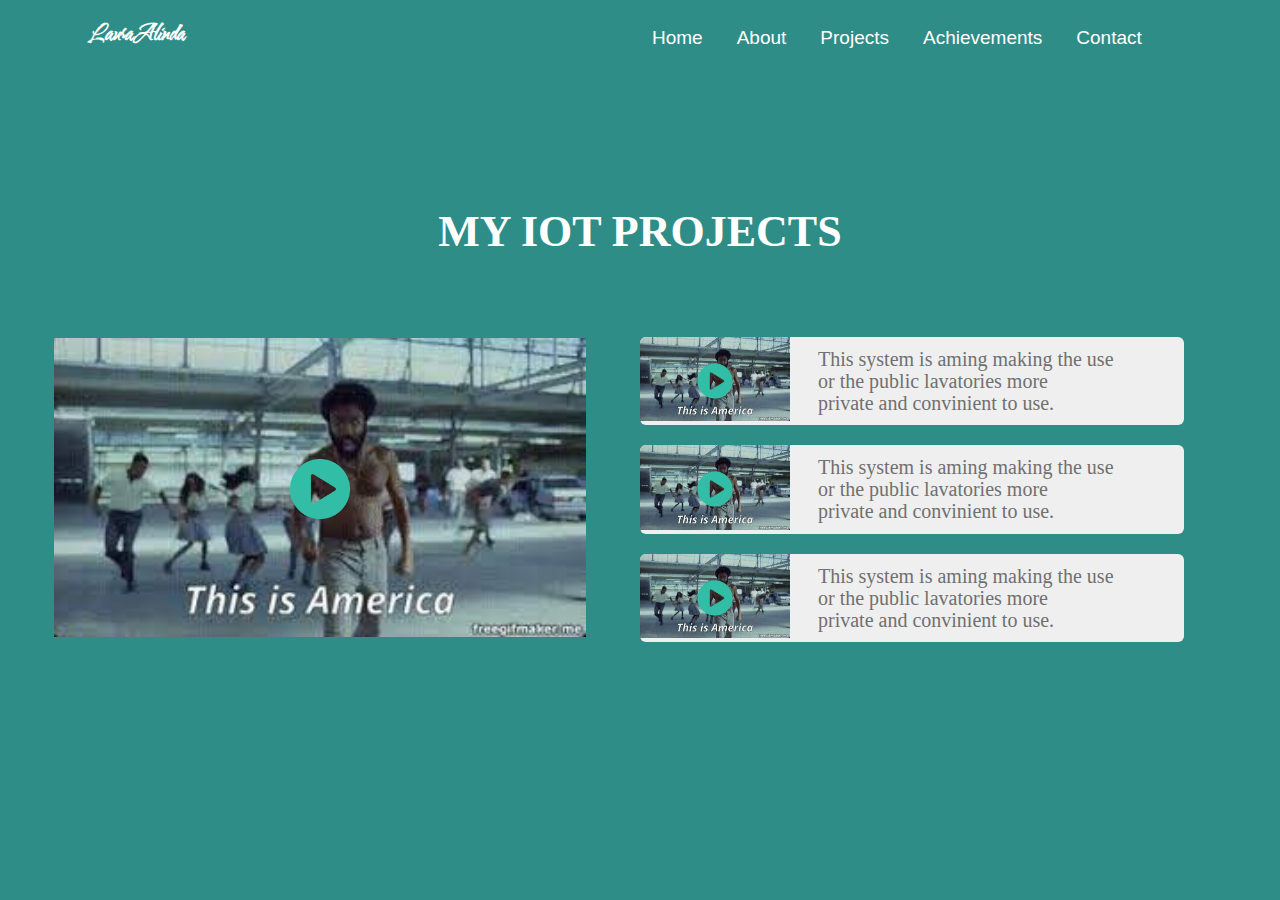
<file: iot.html>
<!DOCTYPE html>
<html lang="en">
<head>
    <meta charset="UTF-8">
    <meta http-equiv="X-UA-Compatible" content="IE=edge">
    <link rel="stylesheet" href="iot.css">
    <meta name="viewport" content="width=device-width, initial-scale=1.0">
    <title>Document</title>
</head>
<body>
    <div class="Top">
        <div class="first">
            <p><i class="fa-solid fa-gem"></i></i>Laura<span>Alinda</span></p>
            <nav>
             <ul>
                  <li><a href ="index.html">Home</a></li>
                  <li><a href ="#ux-research">About</a></li>
                  <li><a href ="#pictures">Projects</a></li>
                  <li><a href ="index.html#achievements">Achievements</a></li>
                  <li><a href ="#contact">Contact</a></li>
             </ul>
            </nav>
        </div>
    
    

  <div class="container">
    <h1>MY IOT PROJECTS</h1>
     <div class="row">
        <div class="col">
           <div class="first-video">
               <img src="/images/this is america.jpeg" width="100%">
               <img src="images/playbtn.png" class="play-btn" 
               onclick="playVideo('images/Snapchat-224918173.mp4')">
           </div>
        </div>
        <div class="col">
            <div class="small-img-row">
                <div class="small-img">
                <img src="/images/this is america.jpeg">
                <img src="images/playbtn.png" class="play-btn">
                </div>
                <p>This system is aming making the use<br>
                    or the public lavatories more<br>
                    private and convinient to use.</p>
            </div>
            <div class="small-img-row">
                <div class="small-img">
                <img src="/images/this is america.jpeg">
                <img src="images/playbtn.png" class="play-btn">
                </div>
                <p>This system is aming making the use<br>
                    or the public lavatories more<br>
                    private and convinient to use.</p>
            </div>
            <div class="small-img-row">
                <div class="small-img">
                <img src="/images/this is america.jpeg">
                <img src="images/playbtn.png" class="play-btn">
                </div>
                <p>This system is aming making the use<br>
                    or the public lavatories more<br>
                    private and convinient to use.</p>
            </div>
         </div>
        </div>
  </div>

  <div class="video-player" id="videoPlayer">
      <video width="80%" controls autoplay id="myVideo">
        <source src="images/Snapchat-224918173.mp4" type="video/mp4">
      </video>
      <img src="images/cloe_btn-removebg-preview.png" class="close-btn" onclick="stopVideo()">
  </div>
  

<script>
 var videoPlayer= document.getElementById("videoPlayer");
 var myVideo= document.getElementById("myVideo");

 function stopVideo(){
      videoPlayer.style.display ="none";
 }

 function playVideo(file){
     myVideo.src=file;
     videoPlayer.style.display ="block";
 }
</script>

    
</body>
</html>
</file>
<file: iot.css>
@import url('https://fonts.googleapis.com/css2?family=Bebas+Neue&family=Montserrat:wght@300;400&family=Water+Brush&display=swap');
*{
    padding:0;
    margin:0;
    /* box-sizing: border-box; */
}
body{
    background:#2e8d86;
}
.first{
    display: flex;
}
.first p{
   padding-top: 20px;
   color:#ffff;
   font-family: 'Water Brush', cursive;
   font-weight: bold;
   padding-right: 150px;
   margin-left: 90px;
   font-size: 20px; 
   display: flex;
}
.first nav{
    padding-left: 300px;
}
ul{
    float: left;
    display:flex;
}
ul li{
    list-style:none;
    margin:7px;
    margin-top: 17px;
    font-size:14px;
    padding: 10px;
}
ul li a{
    text-decoration:none;
    color:#ffff;
    font-family: 'Varela Round', sans-serif;
    font-weight:lighter;
    font-size:19px;
    transition:0.4s ease-in-out;
}

ul li a:hover{
    color:#65004f;
}
.container{
    width:100%;
    /* height:60vh; */
    margin:80px auto;

}
.container h1{
    padding:60px 0;
    color:#fff;
    font-size: 44px;
    text-align: center;
}
.row{
    display: flex;
    align-items: center;
    flex-wrap:wrap;
}
.col{
   flex-basis:50%; 
   min-width:250px;
}
.first-video{
    width:83%;
    margin:auto;
    position: relative;
    border-radius: 6px;

}
.small-img-row{
    display:flex;
    background:#efefef;
    margin:20px 0px;
    align-items: center;
    border-radius:6px;
    overflow:hidden;
    width:85%;
}
.small-img{
    position:relative;
}
.small-img img{
    width:150px;
}
.small-img-row p{
    margin-left:28px;
    color:#707070;
    line-height:22px;
    font-size:20px;
}
.play-btn{
    width:60px;
    position:absolute;
    left:50%;
    top:50%;
    transform: translate(-50%,-50%);
    cursor:pointer;
}
.small-img .play-btn{
    width:35px;

}
.video-player{
    width:80%;
    /* height:2%; */
    position:absolute;
    left:50%;
    top:-1%;
    transform:translate(-50%,50%);
    display: none;
}
video:focus{
    outline:none;
}
.close-btn{
    position:absolute;
    top:10px;
    right:10px;
    width:30px;
    cursor:pointer;
}
</file>
